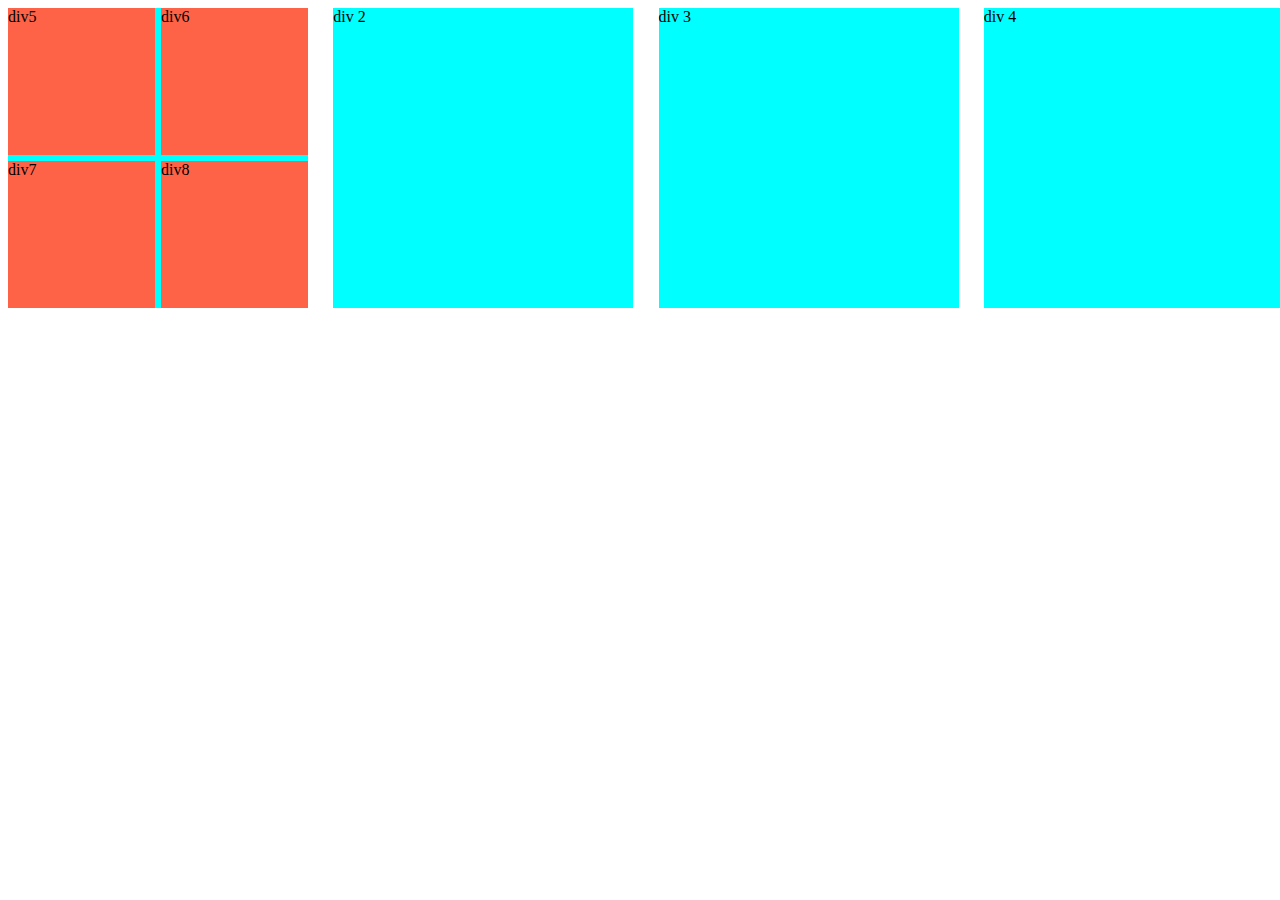
<file: grid.html>
<!DOCTYPE html>
<html lang="en">
<head>
    <meta charset="UTF-8">
    <meta name="viewport" content="width=device-width, initial-scale=1.0">
    <title>Document</title>
    <style>
        .container{
            display: grid;
            grid-template-columns: repeat(4,1fr);
            gap: 2%;
        }
        .general_style{
            background-color: aqua;
            width: 300px;
            height: 300px;
        }
        .div_cont1{
            display: grid;
            grid-template-columns: repeat(2,1fr);
            gap: 2%;
        }
        .sub_div{
            background-color: tomato;
        }
    </style>
</head>
<body>
    <div class="container">
        <div class="general_style div_cont1">
            <div class="sub_div">div5</div>
            <div class="sub_div">div6</div>
            <div class="sub_div">div7</div>
            <div class="sub_div">div8</div>
        </div>
        <div class="general_style">div 2</div>
        <div class="general_style">div 3 </div>
        <div class="general_style">div 4</div>
    </div>
</body>
</html>
</file>
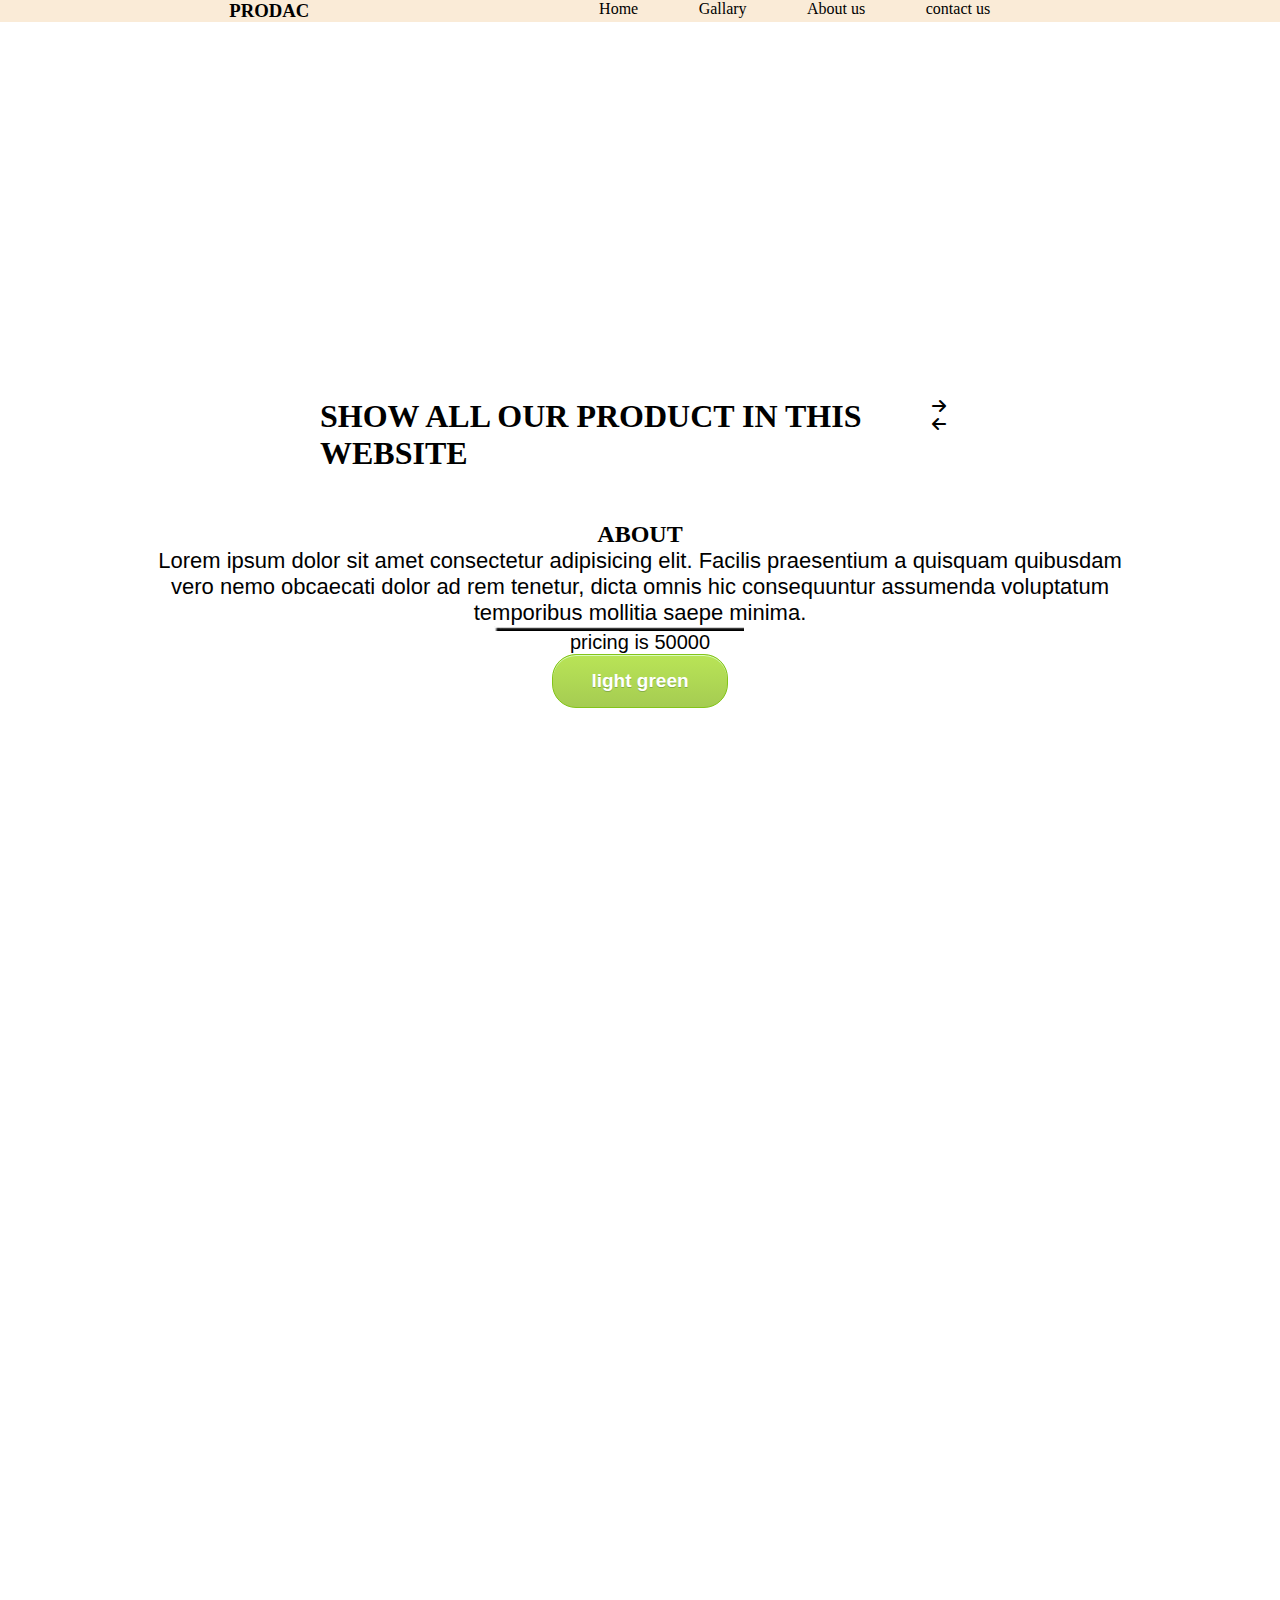
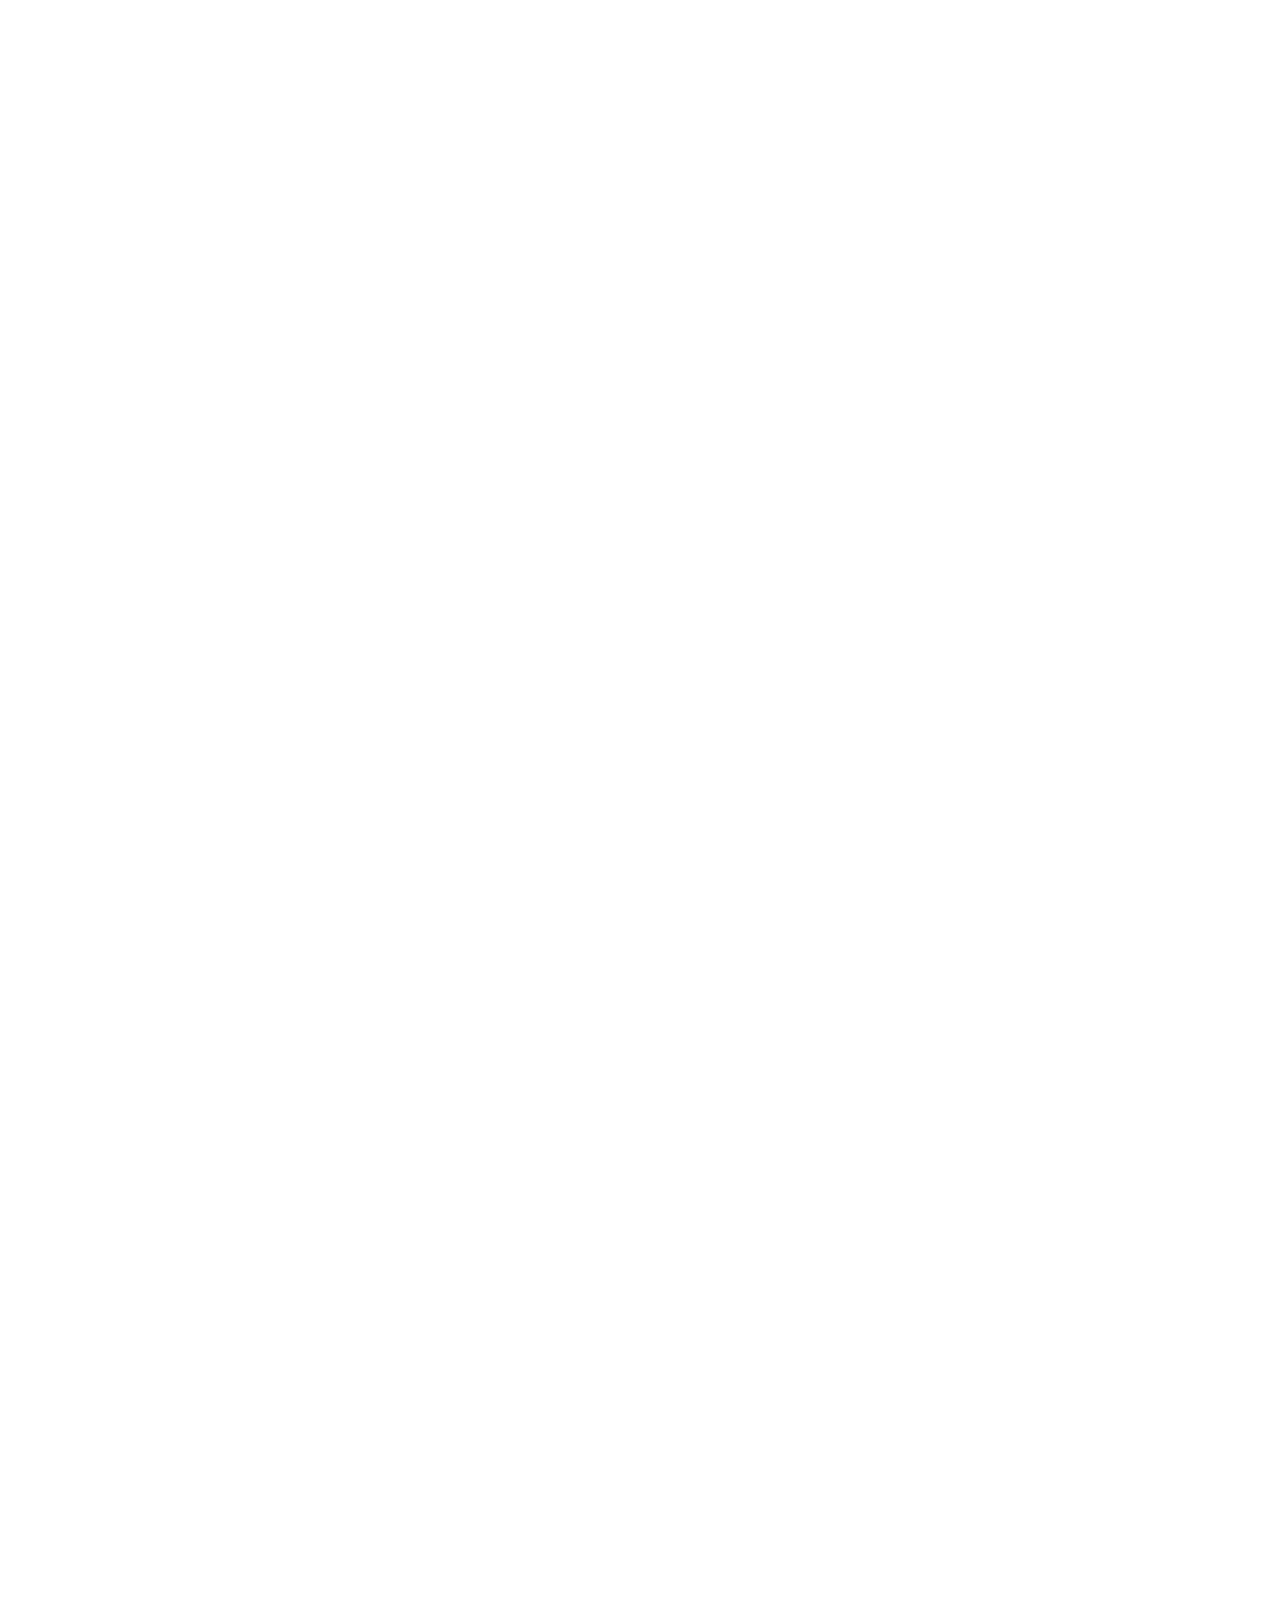
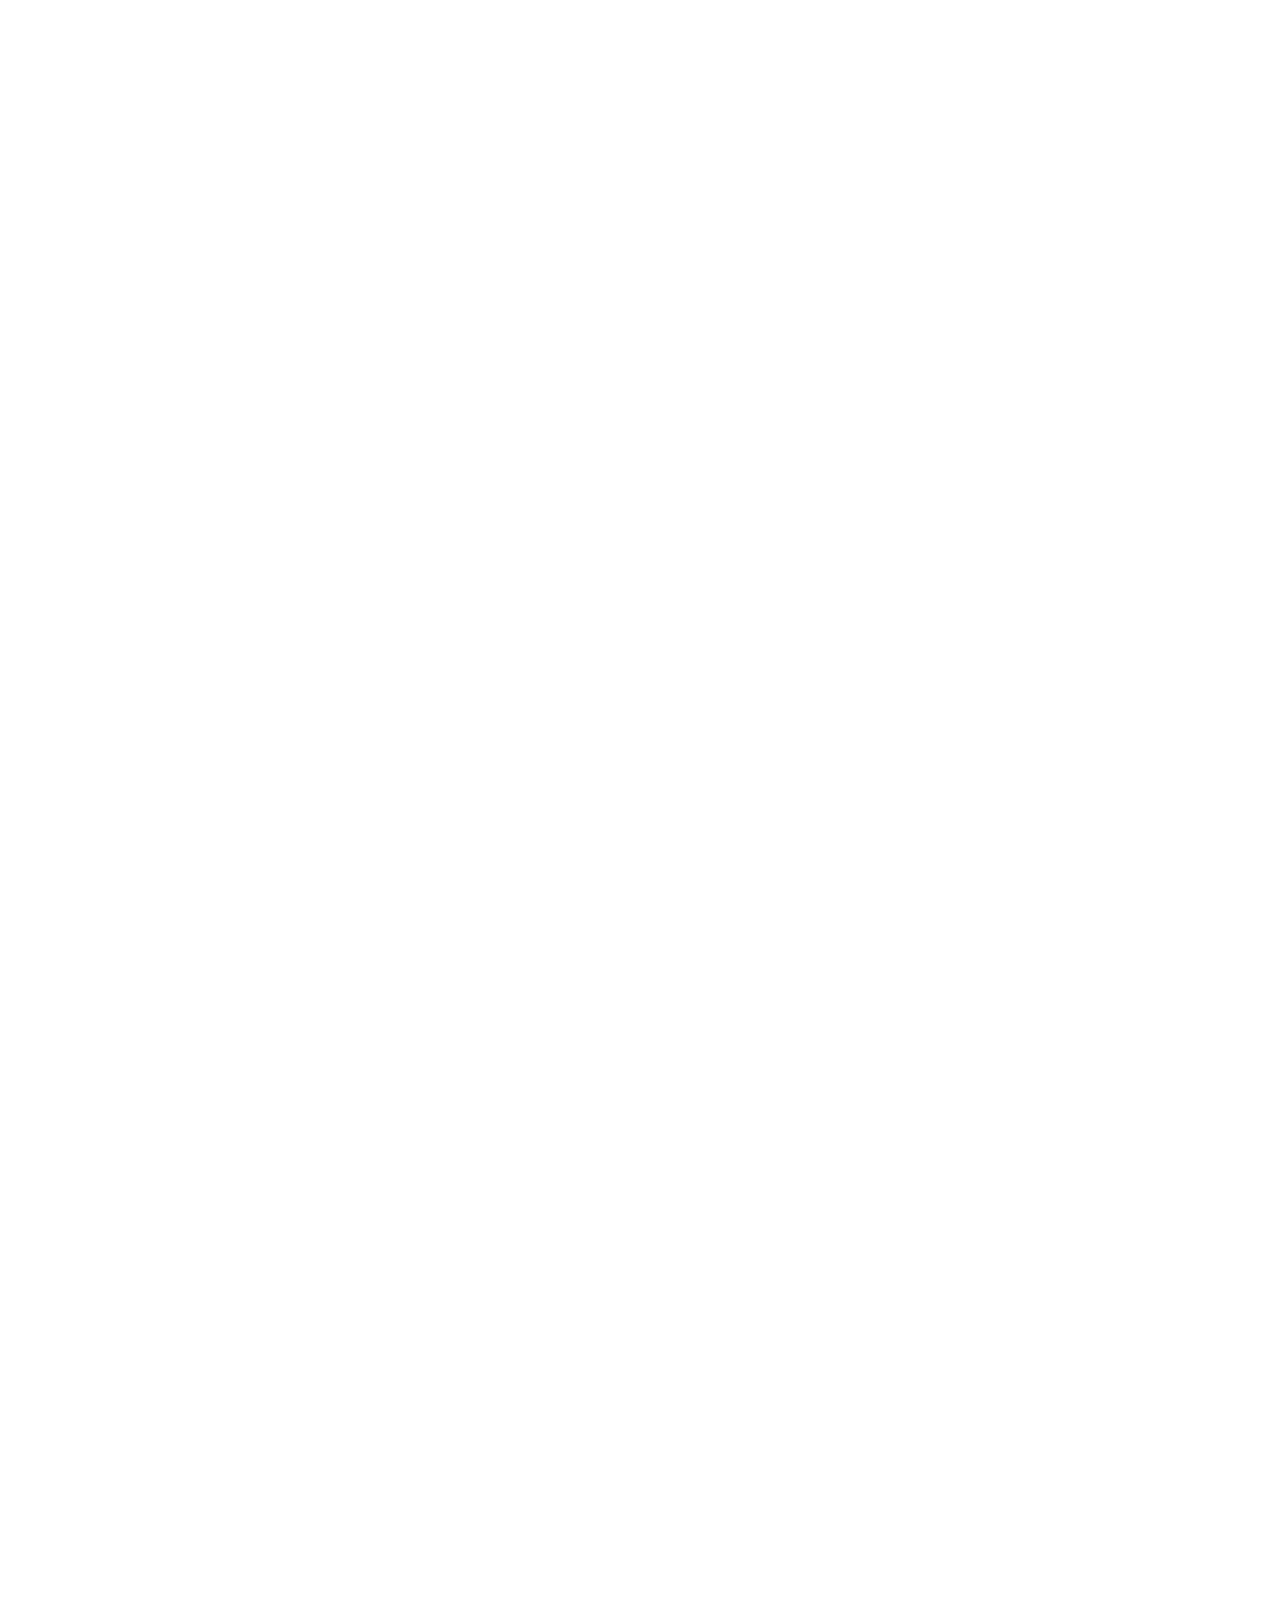
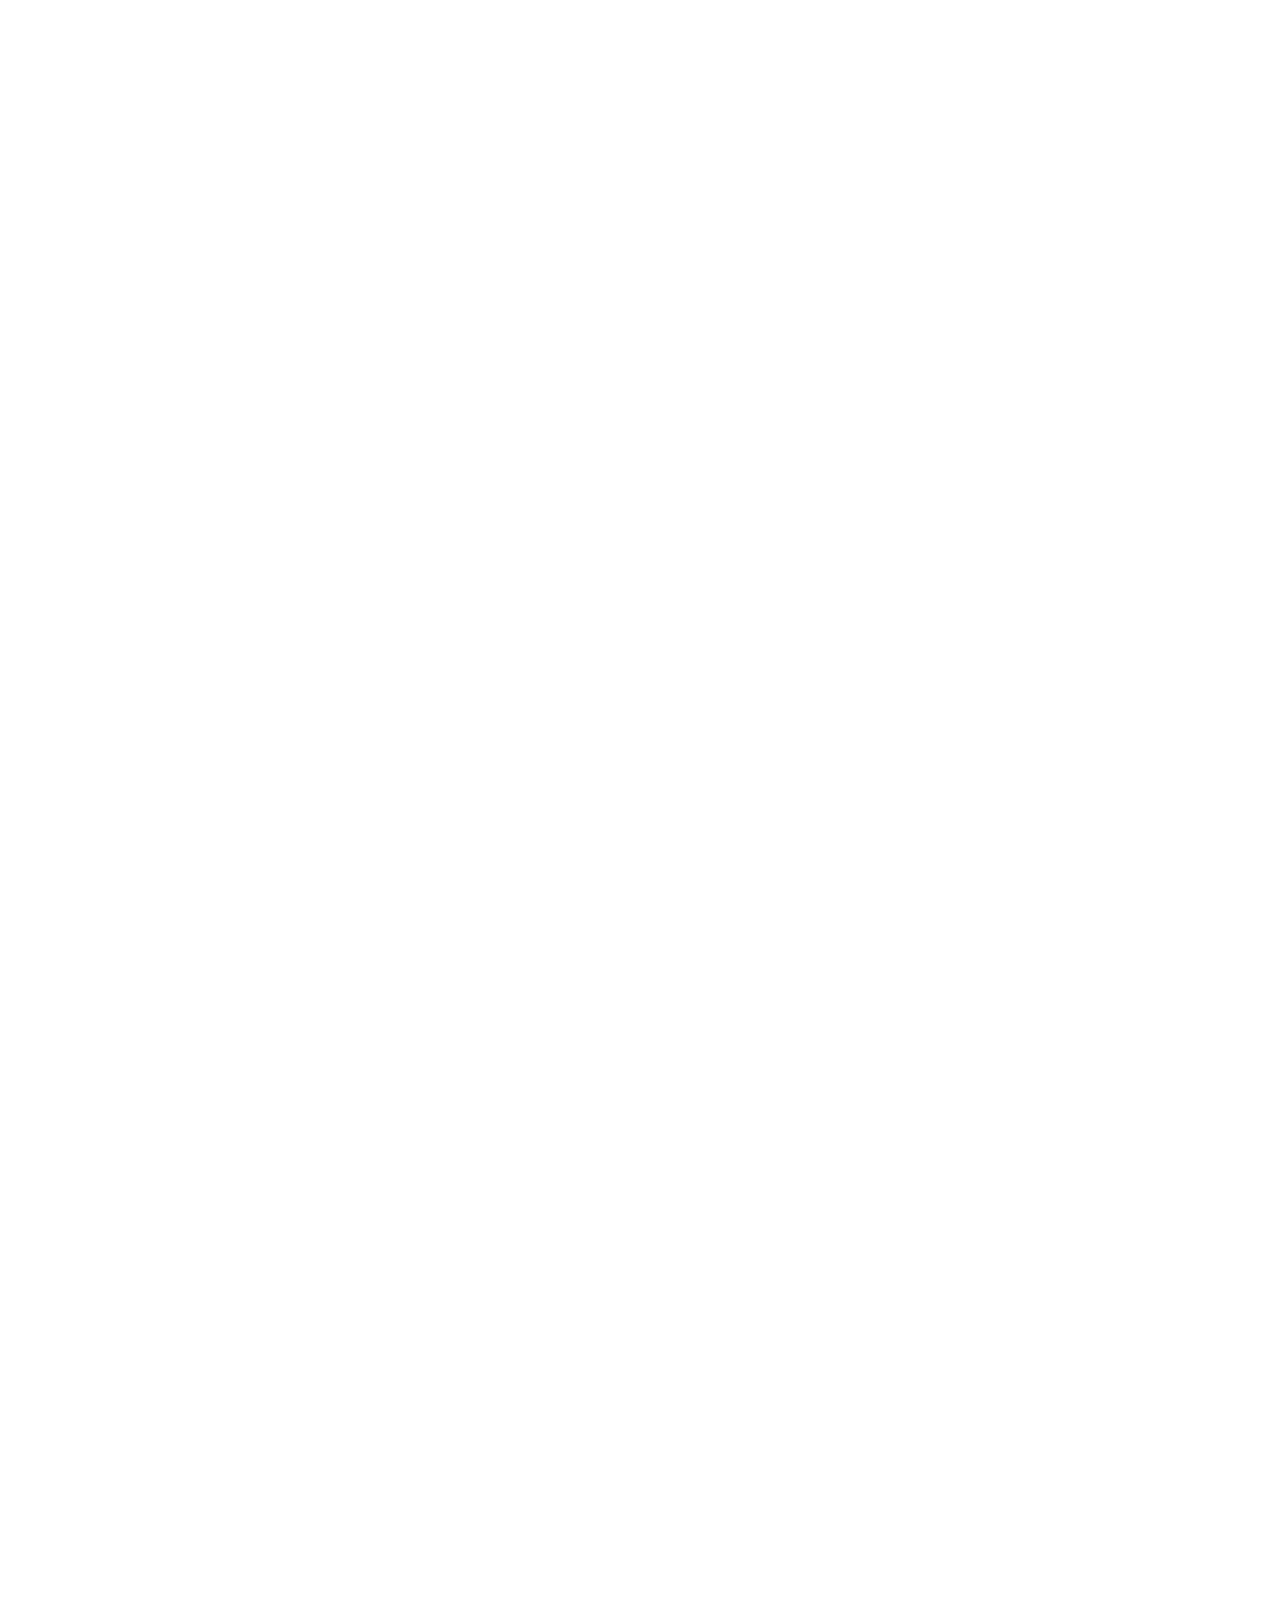
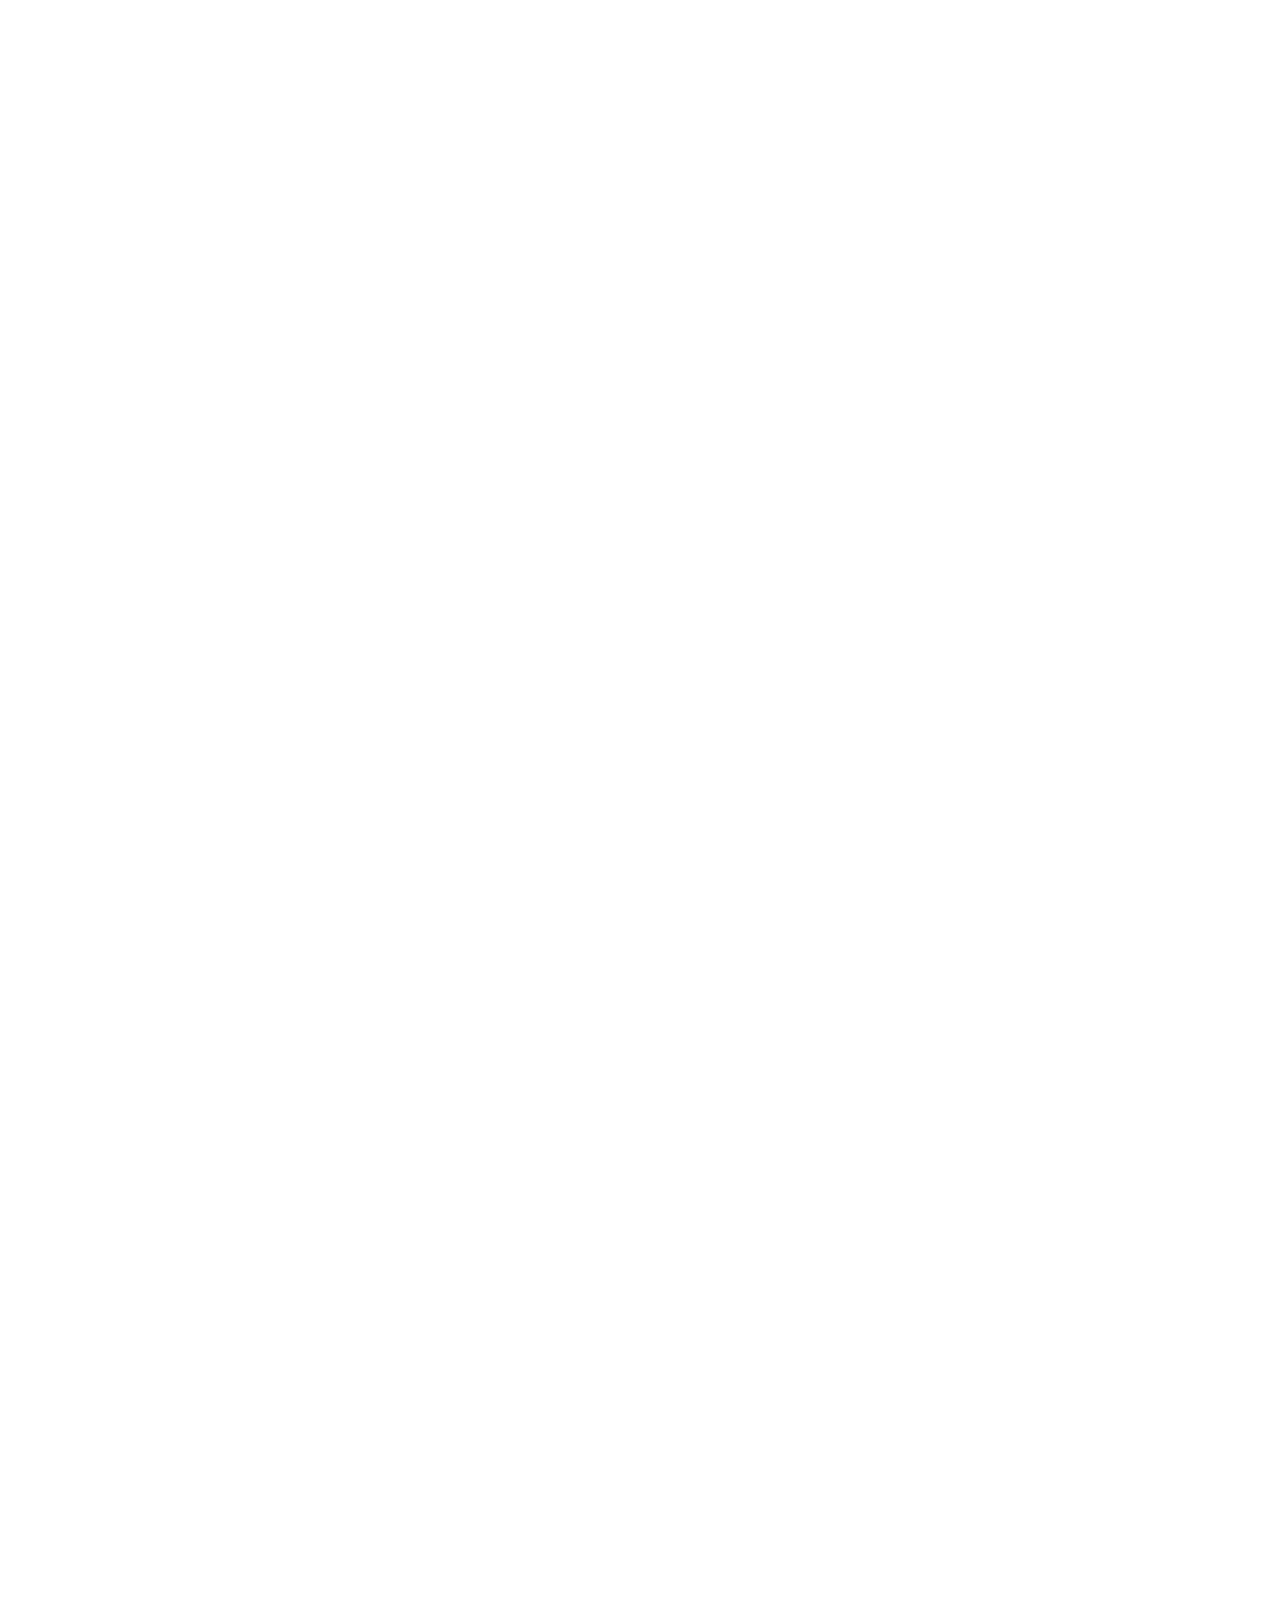
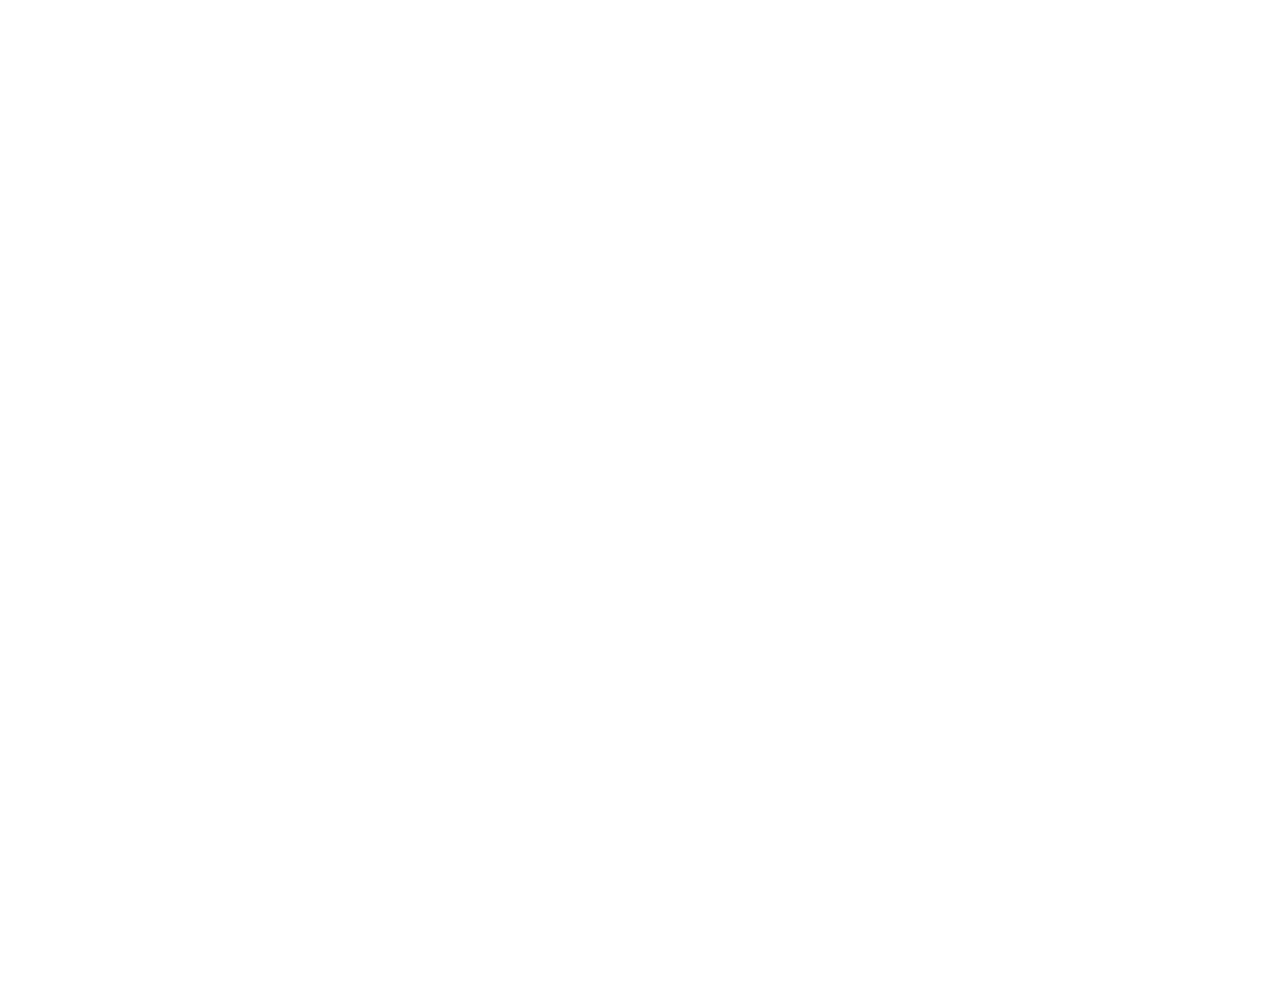
<file: task_follow_up/index_follow.html>
<!DOCTYPE html>
<html lang="en">
  <head>
    <meta charset="UTF-8" />
    <meta name="viewport" content="width=device-width, initial-scale=1.0" />
    <title>Document</title>
    <link rel="stylesheet" href="style.css" />
    <link
      rel="stylesheet"
      href="https://cdnjs.cloudflare.com/ajax/libs/font-awesome/6.7.2/css/all.min.css"
    />
  </head>
  <body>
    <nav class="nav_container">
      <h3>PRODAC</h3>
      <ul class="ul_container">
        <li>Home</li>
        <li>Gallary</li>
        <li>About us</li>
        <li>contact us</li>
      </ul>
    </nav>
    <header>
      <div class="header_container">
        <h1>SHOW ALL OUR PRODUCT IN THIS WEBSITE</h1>
        <div class="next_pre_icon">
          <i class="fa-solid fa-arrow-right"></i>
          <i class="fa-solid fa-arrow-left"></i>
        </div>
      </div>
    </header>
    <main>
      <article class="about_cont">
        <section class="title_about">
          <h2>ABOUT</h2>
        </section>
        <section class="about_pargraph">
          Lorem ipsum dolor sit amet consectetur adipisicing elit. Facilis
          praesentium a quisquam quibusdam vero nemo obcaecati dolor ad rem
          tenetur, dicta omnis hic consequuntur assumenda voluptatum temporibus
          mollitia saepe minima.
        </section>
        <section class="about_hr">
          <!-- <hr /> -->
        </section>
        <section class="section_price">pricing is 50000</section>
        <a href="#" class="myButton">light green</a>
      </article>
    </main>
  </body>
</html>
</file>
<file: task_follow_up/style.css>
*{
    margin: 0;
    padding: 0;
    box-sizing: border-box;
}
body{
    height: 1000vh;
}

header{
    background-image: url(https://as1.ftcdn.net/v2/jpg/03/44/24/58/1000_F_344245897_P4n5XlN7YdD6nugEj08kZLVib9jJT4Yj.jpg);
    height: 50vh;
    display: flex;
    align-items: flex-end;
    justify-content: space-around;

}
.nav_container{
    display: flex;
    justify-content: space-evenly;
    background-color: antiquewhite;
    position: sticky;
    top: 0;
}
.ul_container{
    /* background-color: aqua; */
    width: 40%;
    display: flex;
    justify-content: space-evenly;
    list-style-type: none;
}

.header_container{
    display: flex;
    /* background-color: aqua; */
    width: 50%;
    /* justify-content:space-around; */ 
}

.about_cont{
    margin-left: 12%;
    margin-right: 12%;
    text-align: center;
    /* margin-top: 13%; */
}

.title_about{
    margin-top: 5%;
}

.about_pargraph{
    font-size: 22px;
    font-family: 'Franklin Gothic Medium', 'Arial Narrow', Arial, sans-serif;
}

.about_hr{
    width: 250px;
    height: 5px;
    opacity: 1;
    background-image: url(./asset/image.PNG);
    background-repeat: no-repeat;
    margin-left: 35%;
    margin-right: 15%;
    /* background-size: cover; */
}

.section_price{
    font-size: 20px;
    font-family: 'Trebuchet MS', 'Lucida Sans Unicode', 'Lucida Grande', 'Lucida Sans', Arial, sans-serif;
}

.myButton {
	box-shadow:inset 0px 1px 0px 0px #d9fbbe;
	background:linear-gradient(to bottom, #b8e356 5%, #a5cc52 100%);
	background-color:#b8e356;
	border-radius:24px;
	border:1px solid #83c41a;
	display:inline-block;
	cursor:pointer;
	color:#ffffff;
	font-family:Arial;
	font-size:19px;
	font-weight:bold;
	padding:15px 38px;
	text-decoration:none;
	text-shadow:0px 1px 0px #86ae47;
}
.myButton:hover {
	background:linear-gradient(to bottom, #a5cc52 5%, #b8e356 100%);
	background-color:#a5cc52;
}
.myButton:active {
	position:relative;
	top:1px;
}
</file>
